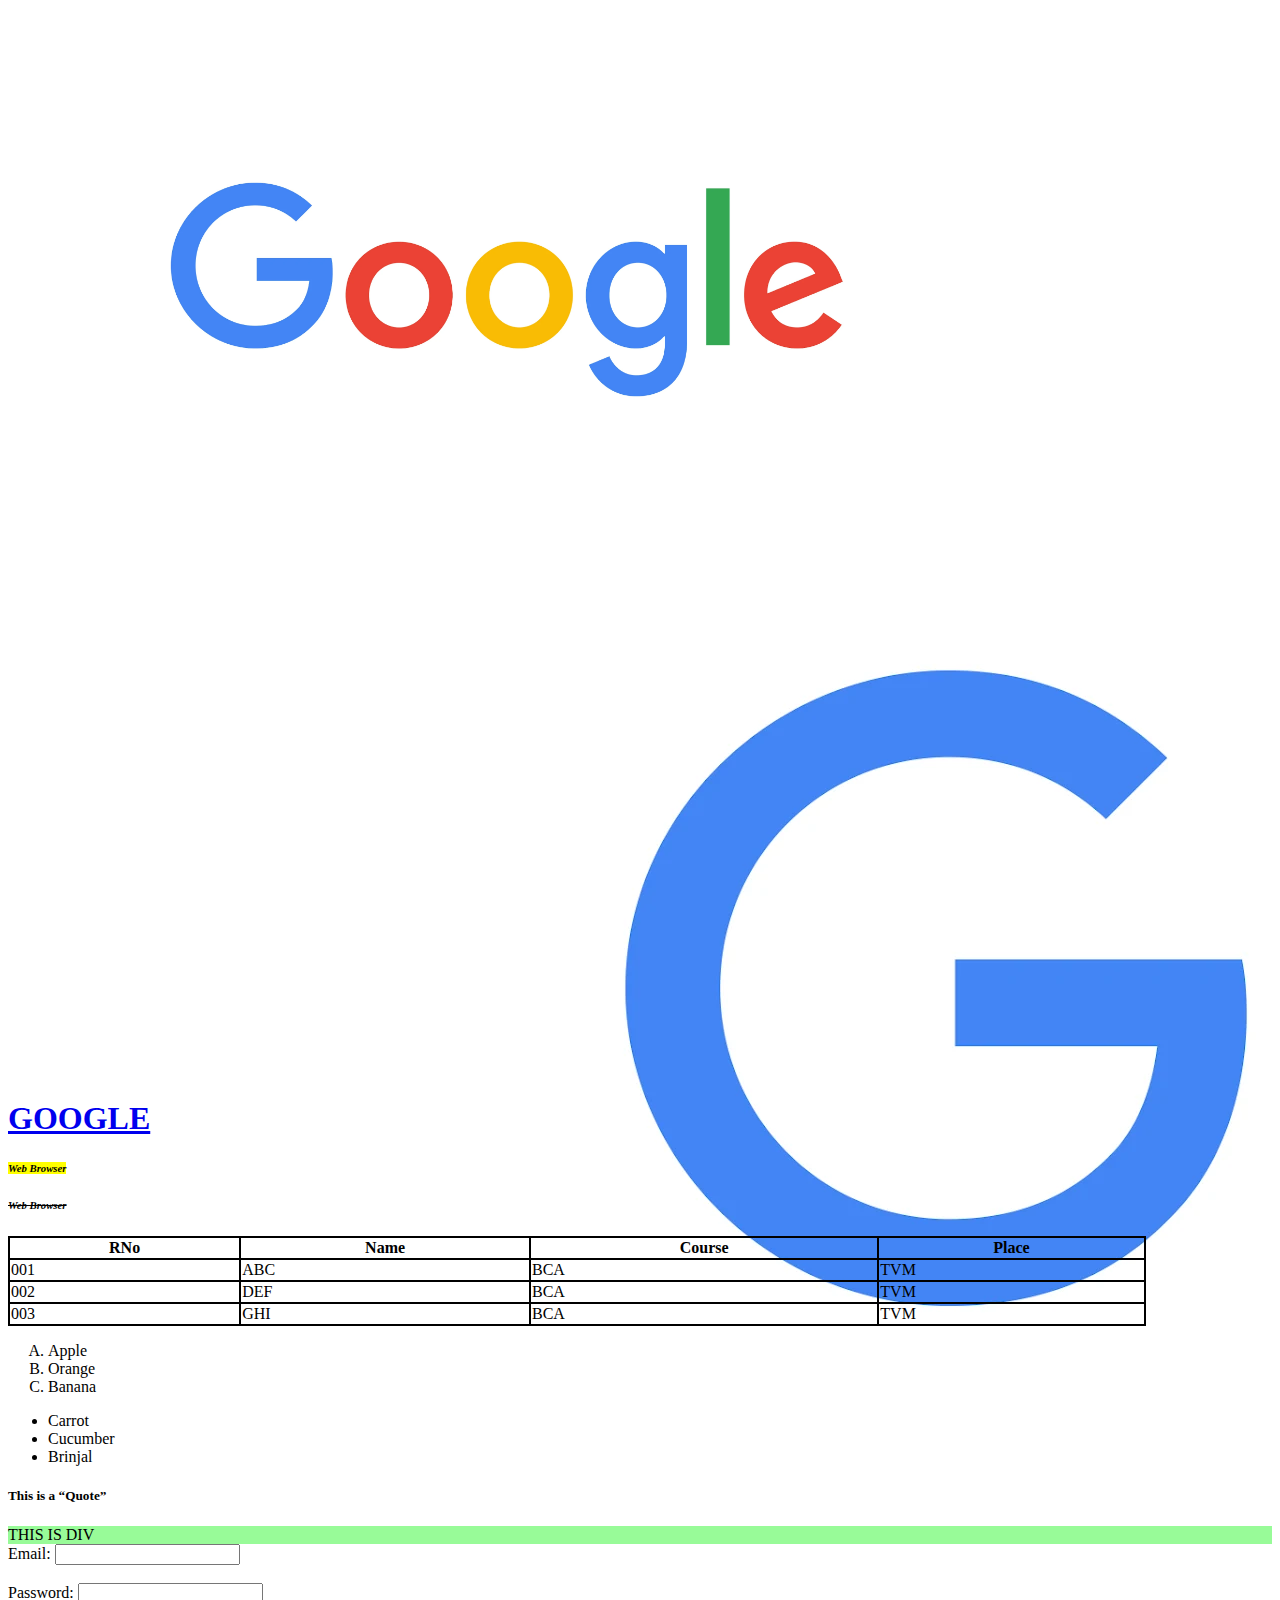
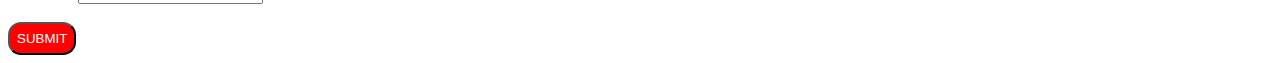
<file: index.html>
<!DOCTYPE html>
<html lang="en">
<head>
    <meta charset="UTF-8">
    <meta name="viewport" content="width=device-width, initial-scale=1.0">
    <title>Document</title>
    <link rel="stylesheet" href="style.css">
</head>
<body>
    <style>
        table,tr,td,th{
            border: 2px solid black;
            border-collapse: collapse;
        }
        table{
            width:90%;
        }
    </style>
    <img src="google.png" width="1000">
    <iframe width="1000" height="500" src="https://www.youtube.com/embed/F5EYXc91Cpo?si=NjDFLdzxhesidcyu" title="YouTube video player" frameborder="0" allow="accelerometer; autoplay; clipboard-write; encrypted-media; gyroscope; picture-in-picture; web-share" referrerpolicy="strict-origin-when-cross-origin" allowfullscreen></iframe>
    <h1 style="color:darkolivegreen;"><a href="https://www.google.com/">GOOGLE</a></h1>
    <p><h6><b><i><mark>Web Browser</mark></i></b></h6></p>
    <p><h6><b><i><del>Web Browser</del></i></b></h6></p>
    <table>
        <tr>
            <th>RNo</th>
            <th>Name</th>
            <th>Course</th>
            <th>Place</th>
        </tr>
        <tr>
            <td>001</td>
            <td>ABC</td>
            <td>BCA</td>
            <td>TVM</td>
        </tr>
        <tr>
            <td>002</td>
            <td>DEF</td>
            <td>BCA</td>
            <td>TVM</td>
        </tr>
        <tr>
            <td>003</td>
            <td>GHI</td>
            <td>BCA</td>
            <td>TVM</td>
        </tr>
    </table>
    <ol type="A">
        <li>Apple</li>
        <li>Orange</li>
        <li>Banana</li>
    </ol>
    <ul type="A">
        <li>Carrot</li>
        <li>Cucumber</li>
        <li>Brinjal</li>
    </ul>
<!--THIS IS A COMMENT-->
<h5>This is a <q>Quote</q></h5>
<div style="background-color: palegreen;">THIS IS DIV</div>
<form>
    <label>Email:</label>
    <input type="email"><br><br>
    <label>Password:</label>
    <input type="password"><br><br>
    <button class="btn">SUBMIT</button>
</form>
</html>
</file>
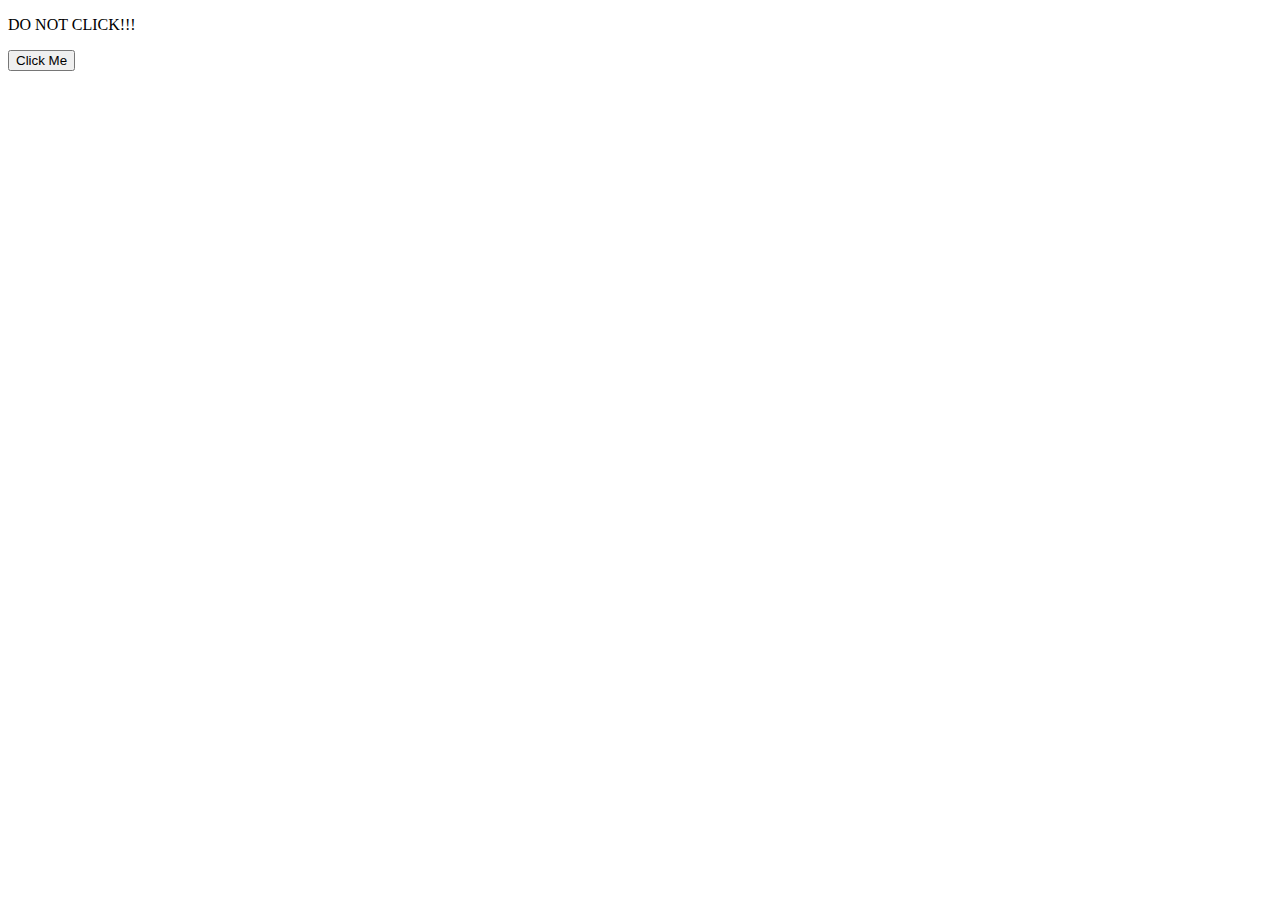
<file: event.html>
<!DOCTYPE html>
<html lang="en">
<head>
    <meta charset="UTF-8">
    <meta name="viewport" content="width=device-width, initial-scale=1.0">
    <title>Document</title>
</head>
<body>
    <p id="text">DO NOT CLICK!!!</p>
    <button id="eventbtn">Click Me</button>
    <script src="script.js"></script>
</body>
</html>
</file>
<file: style.css>
body{
background-color: blanchedalmond;
background-image: url("google.png");
}
.btn{
    border-radius: 13px;
    padding: 7px;
    color: white;
    background-color: red;
    font-family: 'Franklin Gothic Medium', 'Arial Narrow', Arial, sans-serif;
    cursor: pointer;
}
.btn:hover{
    background-color: darkred;
}
</file>
